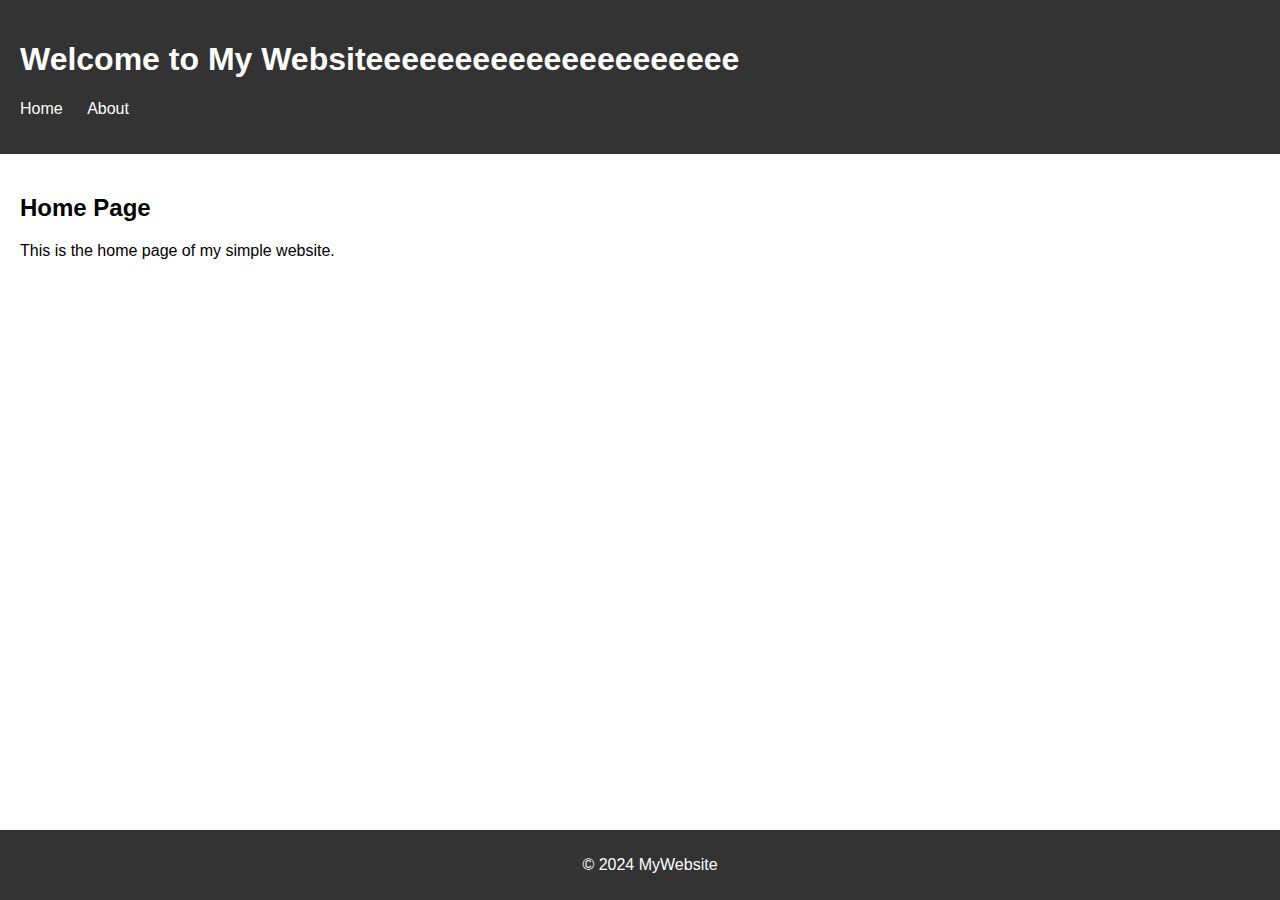
<file: sample/index.html>
<!-- index.html -->
<!DOCTYPE html>
<html lang="en">
<head>
    <meta charset="UTF-8">
    <meta name="viewport" content="width=device-width, initial-scale=1.0">
    <title>Home Page</title>
    <link rel="stylesheet" href="style.css">
</head>
<body>
    <header>
        <h1>Welcome to My Websiteeeeeeeeeeeeeeeeeeeee</h1>
        <nav>
            <ul>
                <li><a href="index.html">Home</a></li>
                <li><a href="about.html">About</a></li>
            </ul>
        </nav>
    </header>

    <main>
        <section>
            <h2>Home Page</h2>
            <p>This is the home page of my simple website.</p>
        </section>
    </main>

    <footer>
        <p>&copy; 2024 MyWebsite</p>
    </footer>
</body>
</html>
</file>
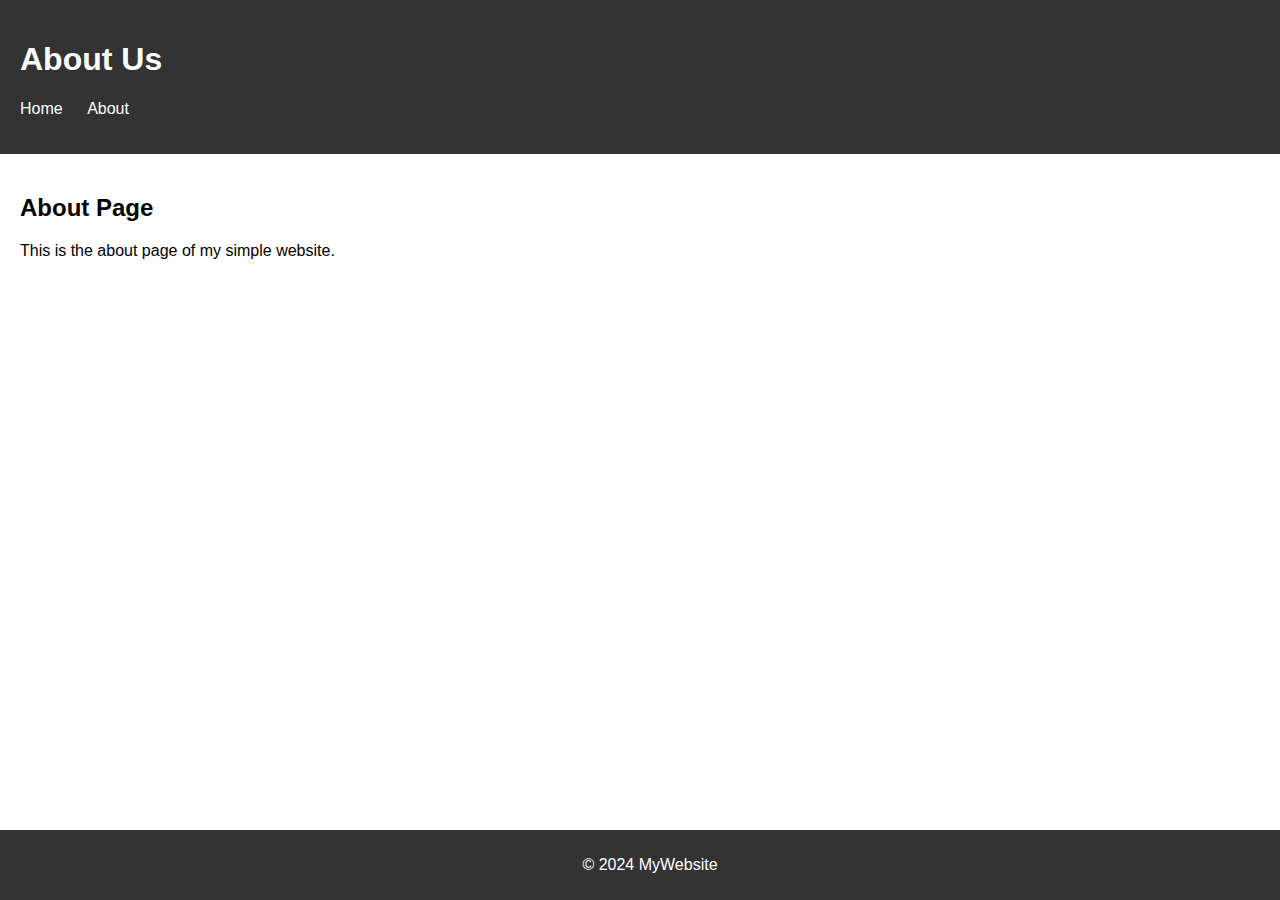
<file: sample/about.html>
<!-- about.html -->
<!DOCTYPE html>
<html lang="en">
<head>
    <meta charset="UTF-8">
    <meta name="viewport" content="width=device-width, initial-scale=1.0">
    <title>About Page</title>
    <link rel="stylesheet" href="style.css">
</head>
<body>
    <header>
        <h1>About Us</h1>
        <nav>
            <ul>
                <li><a href="index.html">Home</a></li>
                <li><a href="about.html">About</a></li>
            </ul>
        </nav>
    </header>

    <main>
        <section>
            <h2>About Page</h2>
            <p>This is the about page of my simple website.</p>
        </section>
    </main>

    <footer>
        <p>&copy; 2024 MyWebsite</p>
    </footer>
</body>
</html>
</file>
<file: sample/style.css>
/* style.css */
body {
    font-family: Arial, sans-serif;
    margin: 0;
    padding: 0;
}

header {
    background-color: #333;
    color: #fff;
    padding: 20px;
}

nav ul {
    list-style-type: none;
    padding: 0;
}

nav ul li {
    display: inline;
    margin-right: 20px;
}

nav ul li a {
    text-decoration: none;
    color: #fff;
}

main {
    padding: 20px;
}

footer {
    background-color: #333;
    color: #fff;
    text-align: center;
    padding: 10px;
    position: fixed;
    bottom: 0;
    width: 100%;
}
</file>
